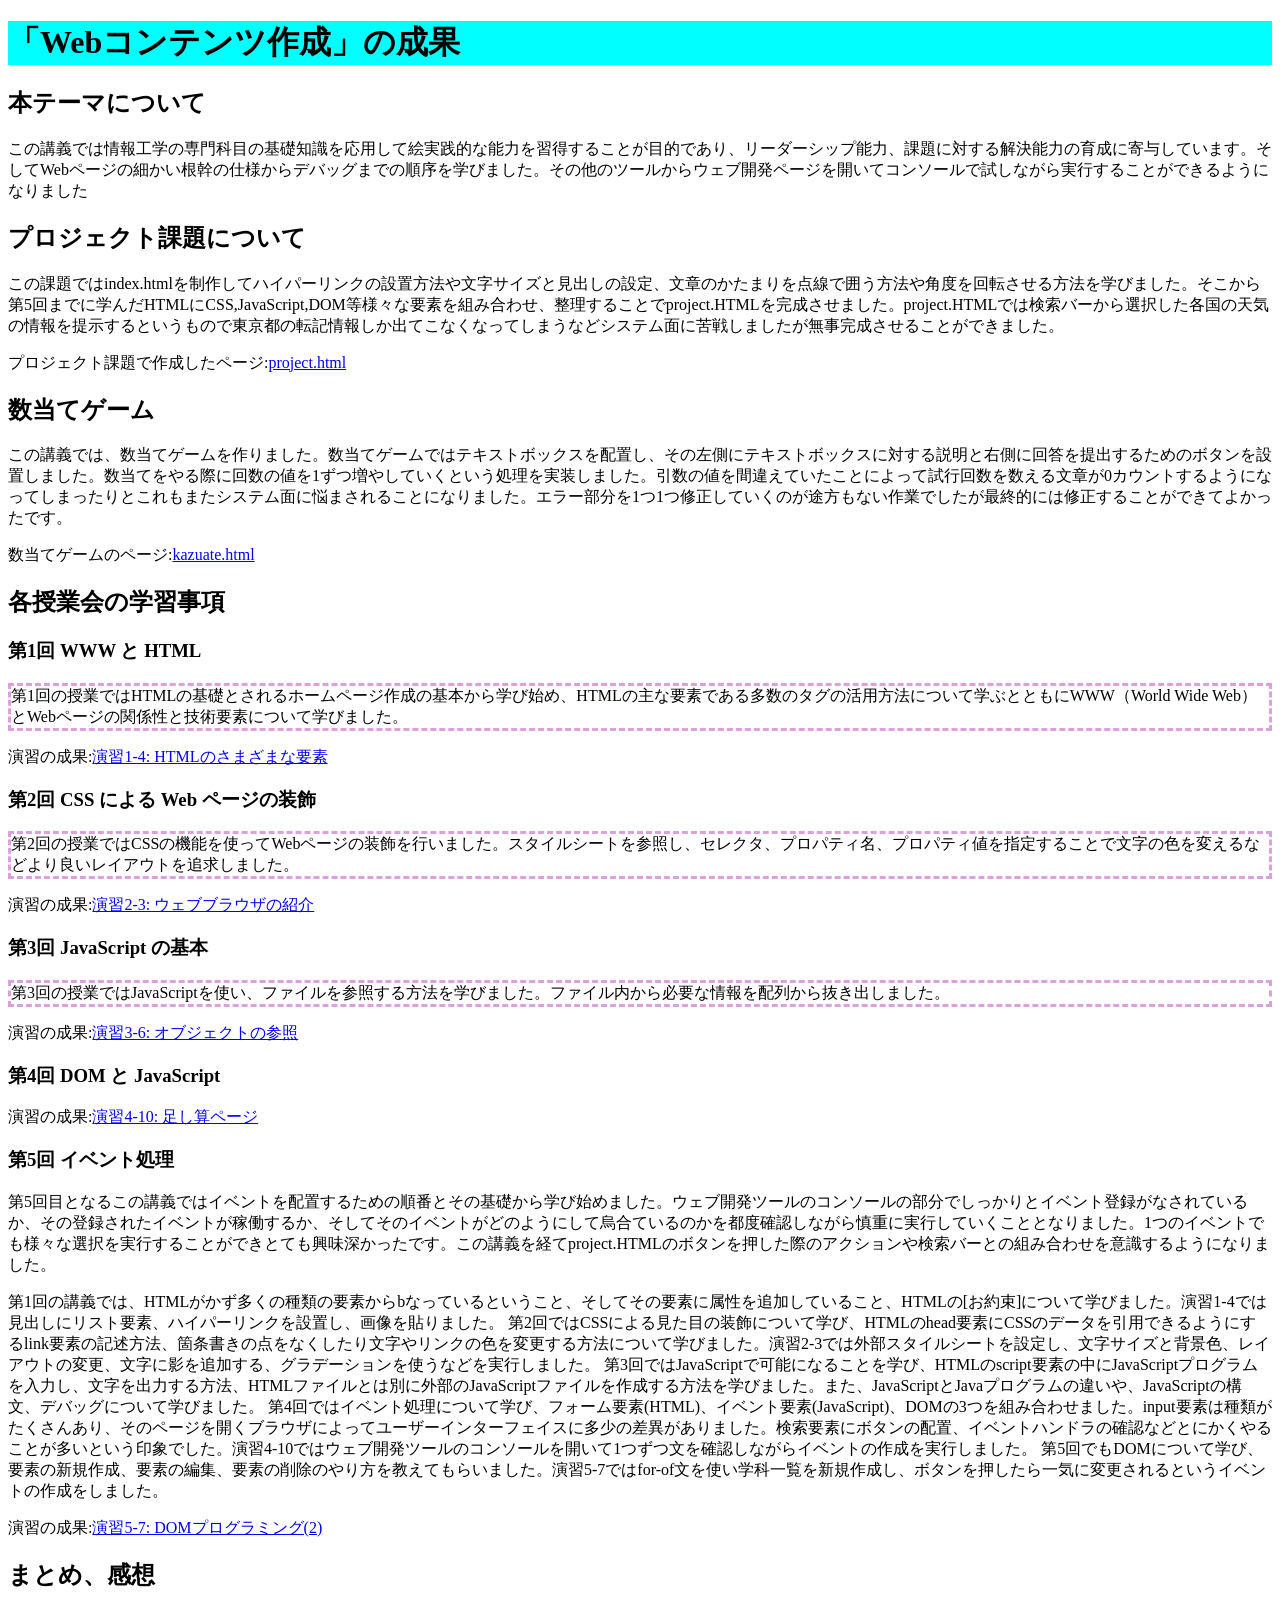
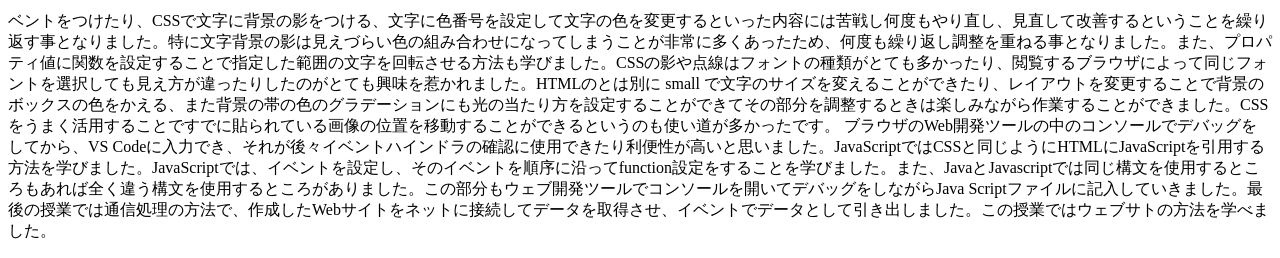
<file: index.html>
<!DOCTYPE html>
<html>
  <head>
    <meta charset="utf-8">
    <title>My test page</title>
    <link rel="stylesheet" href="style.css">
  </head>
  <body>
    <h1>「Webコンテンツ作成」の成果</h1>
    <h2>本テーマについて</h2>
    <p>この講義では情報工学の専門科目の基礎知識を応用して絵実践的な能力を習得することが目的であり、リーダーシップ能力、課題に対する解決能力の育成に寄与しています。そしてWebページの細かい根幹の仕様からデバッグまでの順序を学びました。その他のツールからウェブ開発ページを開いてコンソールで試しながら実行することができるようになりました</p>
    <h2>プロジェクト課題について</h2>
    <p>この課題ではindex.htmlを制作してハイパーリンクの設置方法や文字サイズと見出しの設定、文章のかたまりを点線で囲う方法や角度を回転させる方法を学びました。そこから第5回までに学んだHTMLにCSS,JavaScript,DOM等様々な要素を組み合わせ、整理することでproject.HTMLを完成させました。project.HTMLでは検索バーから選択した各国の天気の情報を提示するというもので東京都の転記情報しか出てこなくなってしまうなどシステム面に苦戦しましたが無事完成させることができました。</p>
    <p>プロジェクト課題で作成したページ:<a href="project.html"
			      taeget="_brank">project.html</a></p>
    <h2>数当てゲーム</h2>
    <p>この講義では、数当てゲームを作りました。数当てゲームではテキストボックスを配置し、その左側にテキストボックスに対する説明と右側に回答を提出するためのボタンを設置しました。数当てをやる際に回数の値を1ずつ増やしていくという処理を実装しました。引数の値を間違えていたことによって試行回数を数える文章が0カウントするようになってしまったりとこれもまたシステム面に悩まされることになりました。エラー部分を1つ1つ修正していくのが途方もない作業でしたが最終的には修正することができてよかったです。</p>
    <p>数当てゲームのページ:<a href="kazuate.html"
			      taeget="_brank">kazuate.html</a></p>
    <h2>各授業会の学習事項</h2>
    <h3>第1回 WWW と HTML</h3>
    <p class="line">第1回の授業ではHTMLの基礎とされるホームページ作成の基本から学び始め、HTMLの主な要素である多数のタグの活用方法について学ぶとともにWWW（World Wide Web）とWebページの関係性と技術要素について学びました。</p>
    <p>演習の成果:<a href="practice-html/elements.html"
			      taeget="_brank">演習1-4: HTMLのさまざまな要素</a></p>
    <h3>第2回 CSS による Web ページの装飾</h3>
    <p class="line">第2回の授業ではCSSの機能を使ってWebページの装飾を行いました。スタイルシートを参照し、セレクタ、プロパティ名、プロパティ値を指定することで文字の色を変えるなどより良いレイアウトを追求しました。</p>
        <p>演習の成果:<a href="practice-css/browser-intro.html"
			      taeget="_brank">演習2-3: ウェブブラウザの紹介</a></p>
    <h3>第3回 JavaScript の基本</h3>
    <p class="line">第3回の授業ではJavaScriptを使い、ファイルを参照する方法を学びました。ファイル内から必要な情報を配列から抜き出しました。</p>
        <p>演習の成果:<a href="practice-js/obj-practice.html"
			      taeget="_brank">演習3-6: オブジェクトの参照</a></p>
    <h3>第4回 DOM と JavaScript</h3>
    <p>演習の成果:<a href="practice-eventdom/tashizan.html"
			      taeget="_brank">演習4-10: 足し算ページ</a></p>

    <h3>第5回 イベント処理</h3>
    <p>第5回目となるこの講義ではイベントを配置するための順番とその基礎から学び始めました。ウェブ開発ツールのコンソールの部分でしっかりとイベント登録がなされているか、その登録されたイベントが稼働するか、そしてそのイベントがどのようにして烏合ているのかを都度確認しながら慎重に実行していくこととなりました。1つのイベントでも様々な選択を実行することができとても興味深かったです。この講義を経てproject.HTMLのボタンを押した際のアクションや検索バーとの組み合わせを意識するようになりました。</p>
    <p>第1回の講義では、HTMLがかず多くの種類の要素からbなっているということ、そしてその要素に属性を追加していること、HTMLの[お約束]について学びました。演習1-4では見出しにリスト要素、ハイパーリンクを設置し、画像を貼りました。
      第2回ではCSSによる見た目の装飾について学び、HTMLのhead要素にCSSのデータを引用できるようにするlink要素の記述方法、箇条書きの点をなくしたり文字やリンクの色を変更する方法について学びました。演習2-3では外部スタイルシートを設定し、文字サイズと背景色、レイアウトの変更、文字に影を追加する、グラデーションを使うなどを実行しました。
      第3回ではJavaScriptで可能になることを学び、HTMLのscript要素の中にJavaScriptプログラムを入力し、文字を出力する方法、HTMLファイルとは別に外部のJavaScriptファイルを作成する方法を学びました。また、JavaScriptとJavaプログラムの違いや、JavaScriptの構文、デバッグについて学びました。
      第4回ではイベント処理について学び、フォーム要素(HTML)、イベント要素(JavaScript)、DOMの3つを組み合わせました。input要素は種類がたくさんあり、そのページを開くブラウザによってユーザーインターフェイスに多少の差異がありました。検索要素にボタンの配置、イベントハンドラの確認などとにかくやることが多いという印象でした。演習4-10ではウェブ開発ツールのコンソールを開いて1つずつ文を確認しながらイベントの作成を実行しました。
      第5回でもDOMについて学び、要素の新規作成、要素の編集、要素の削除のやり方を教えてもらいました。演習5-7ではfor-of文を使い学科一覧を新規作成し、ボタンを押したら一気に変更されるというイベントの作成をしました。</p>
			<p>演習の成果:<a href="practice-dom2/dom2-exercise.html"
             taeget="_brank">演習5-7: DOMプログラミング(2) </a></p>

    <h2>まとめ、感想</h2>
    <p>ベントをつけたり、CSSで文字に背景の影をつける、文字に色番号を設定して文字の色を変更するといった内容には苦戦し何度もやり直し、見直して改善するということを繰り返す事となりました。特に文字背景の影は見えづらい色の組み合わせになってしまうことが非常に多くあったため、何度も繰り返し調整を重ねる事となりました。また、プロパティ値に関数を設定することで指定した範囲の文字を回転させる方法も学びました。CSSの影や点線はフォントの種類がとても多かったり、閲覧するブラウザによって同じフォントを選択しても見え方が違ったりしたのがとても興味を惹かれました。HTMLのとは別に small で文字のサイズを変えることができたり、レイアウトを変更することで背景のボックスの色をかえる、また背景の帯の色のグラデーションにも光の当たり方を設定することができてその部分を調整するときは楽しみながら作業することができました。CSSをうまく活用することですでに貼られている画像の位置を移動することができるというのも使い道が多かったです。
ブラウザのWeb開発ツールの中のコンソールでデバッグをしてから、VS Codeに入力でき、それが後々イベントハインドラの確認に使用できたり利便性が高いと思いました。JavaScriptではCSSと同じようにHTMLにJavaScriptを引用する方法を学びました。JavaScriptでは、イベントを設定し、そのイベントを順序に沿ってfunction設定をすることを学びました。また、JavaとJavascriptでは同じ構文を使用するところもあれば全く違う構文を使用するところがありました。この部分もウェブ開発ツールでコンソールを開いてデバッグをしながらJava Scriptファイルに記入していきました。最後の授業では通信処理の方法で、作成したWebサイトをネットに接続してデータを取得させ、イベントでデータとして引き出しました。この授業ではウェブサトの方法を学べました。
    </p>
          
  </body>
</html>
</file>
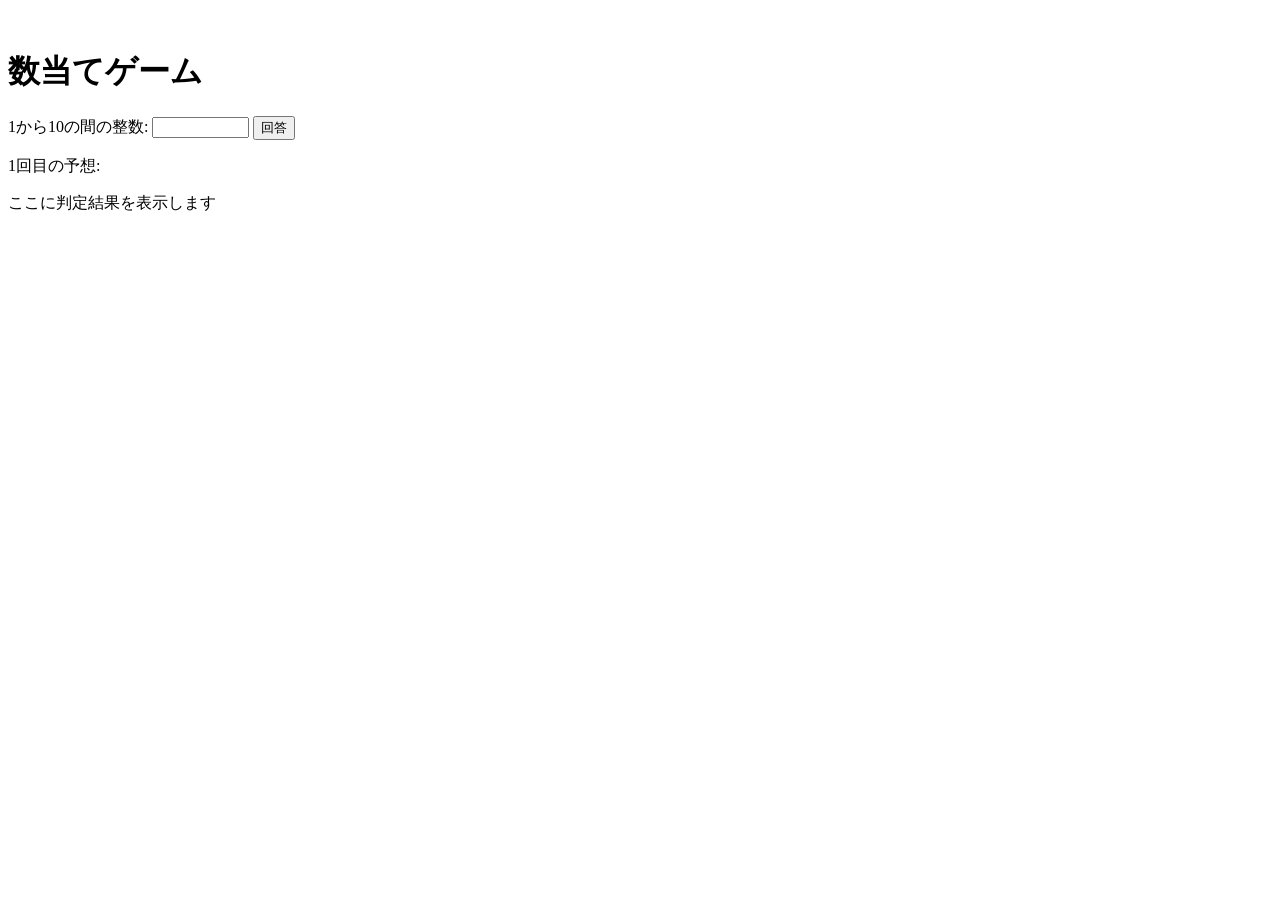
<file: kazuate.html>
<!-- 課題4-1: 数当てゲーム -->

<!DOCTYPE html>
<html>
  <head>
    <meta charset="utf-8">
    <title>数当てゲーム</title>
    <script src="kazuate.js" defer></script>
  </head>

　　<body>
    <h1>数当てゲーム</h1>
    <p>
        <!-- ここにテキストボックスとボタンを設置 -->
         1から10の間の整数:
          <input type="text" name="Yosou" size="10">
          <button id="botan">回答</button>

    </p>
    <p>
    <span id="kaisu">1</span>回目の予想:
    <span id="kaisu"></span>
    </p>
    <p id="result">ここに判定結果を表示します</p>
　　</body>
</html>
</file>
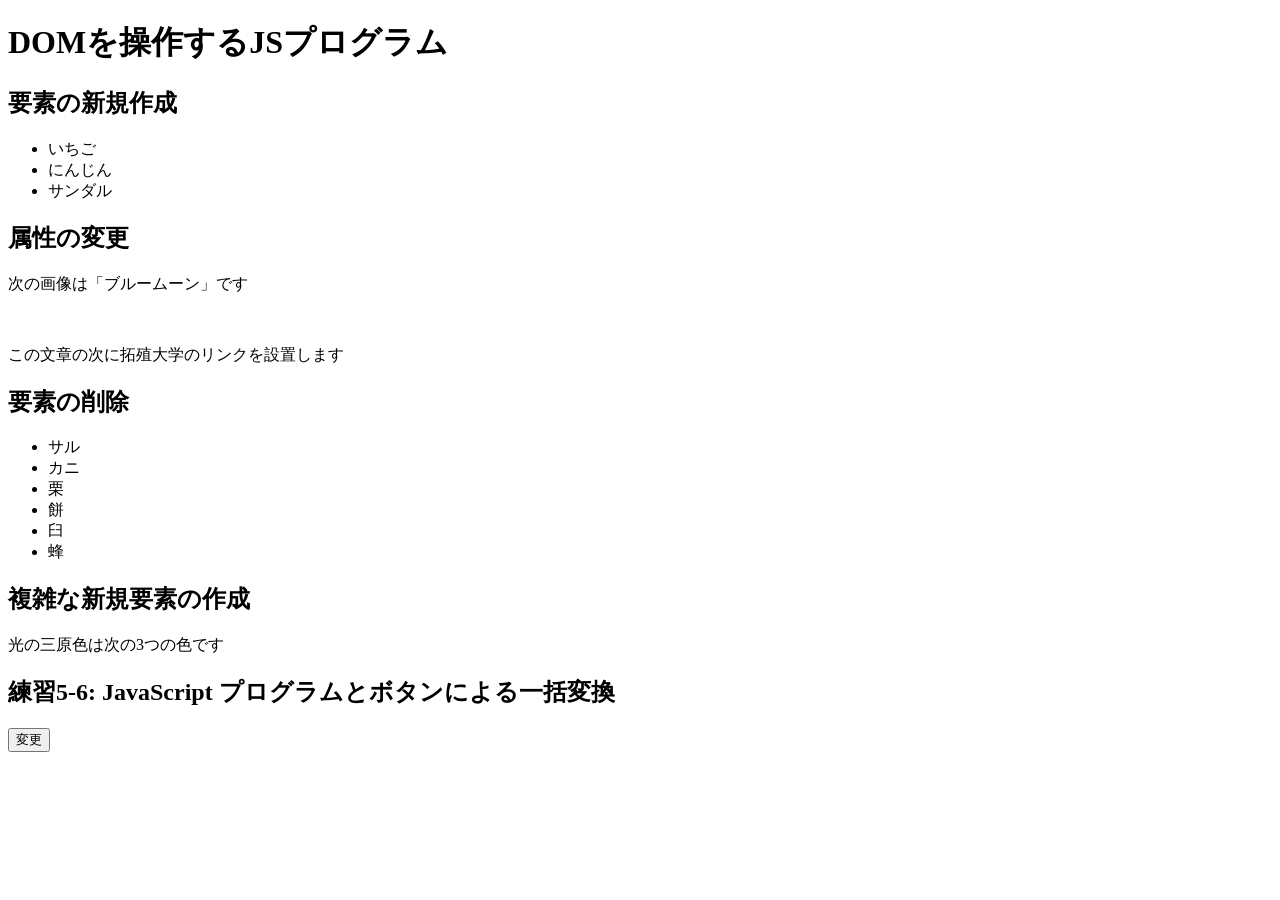
<file: practice-dom2/dom2-intro.html>
<!DOCTYPE html>
<html>
  <head>
    <title>DOMを操作するJSプログラム</title>
	<script src="dom2-intro.js" defer></script>
  </head>

  <body>
	  <h1>DOMを操作するJSプログラム</h1>

	  <h2>要素の新規作成</h2>
	  <ul id="kazoeuta">
		<li>いちご</li>
		<li>にんじん</li>
		<li>サンダル</li>
	  </ul>

	  <h2>属性の変更</h2>
	  <p>次の画像は「ブルームーン」です</p>
	  <img id="bluemoon">

	  <p id="takudai">この文章の次に拓殖大学のリンクを設置します</p>


	  <h2>要素の削除</h2>
	  <ul id="kassen">
		  <li>サル</li>
		  <li>カニ</li>
		  <li>栗</li>
		  <li id="mochi">餅</li>
		  <li>臼</li>
		  <li>蜂</li>
	  </ul>

	  <h2 id="fukuzatu">複雑な新規要素の作成</h2>
	  <p id="primary">光の三原色は次の3つの色です</p>

	  <h2>練習5-6: JavaScript プログラムとボタンによる一括変換</h2>
	  <button id="henkou">変更</button>

  </body>
</html>
</file>
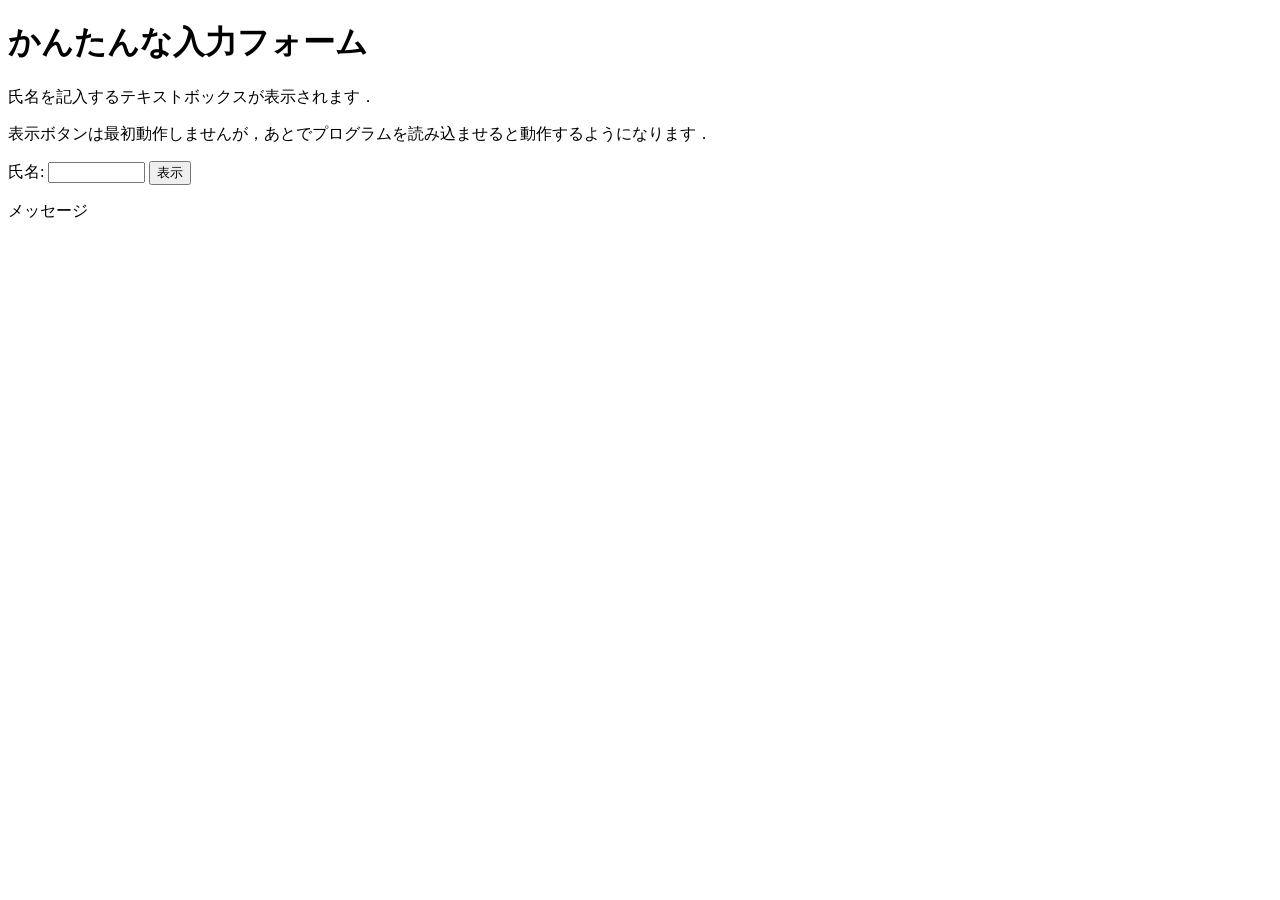
<file: practice-eventdom/input-demo.html>
<!DOCTYPE html>
<html>
  <head>
    <script src="input-demo.js" defer></script>
    <title>かんたんな入力フォーム</title>
  </head>

  <body>
    <h1>かんたんな入力フォーム</h1>
	<p>氏名を記入するテキストボックスが表示されます．</p>
	<p>表示ボタンは最初動作しませんが，あとでプログラムを読み込ませると動作するようになります．</p>
	<label for="shimei">氏名: </label>
	<input type="text" name="shimei" size="10" id="shimei">
	<button id="print">表示</button>
	<p id="message">メッセージ</p>
  </body>
</html>
</file>
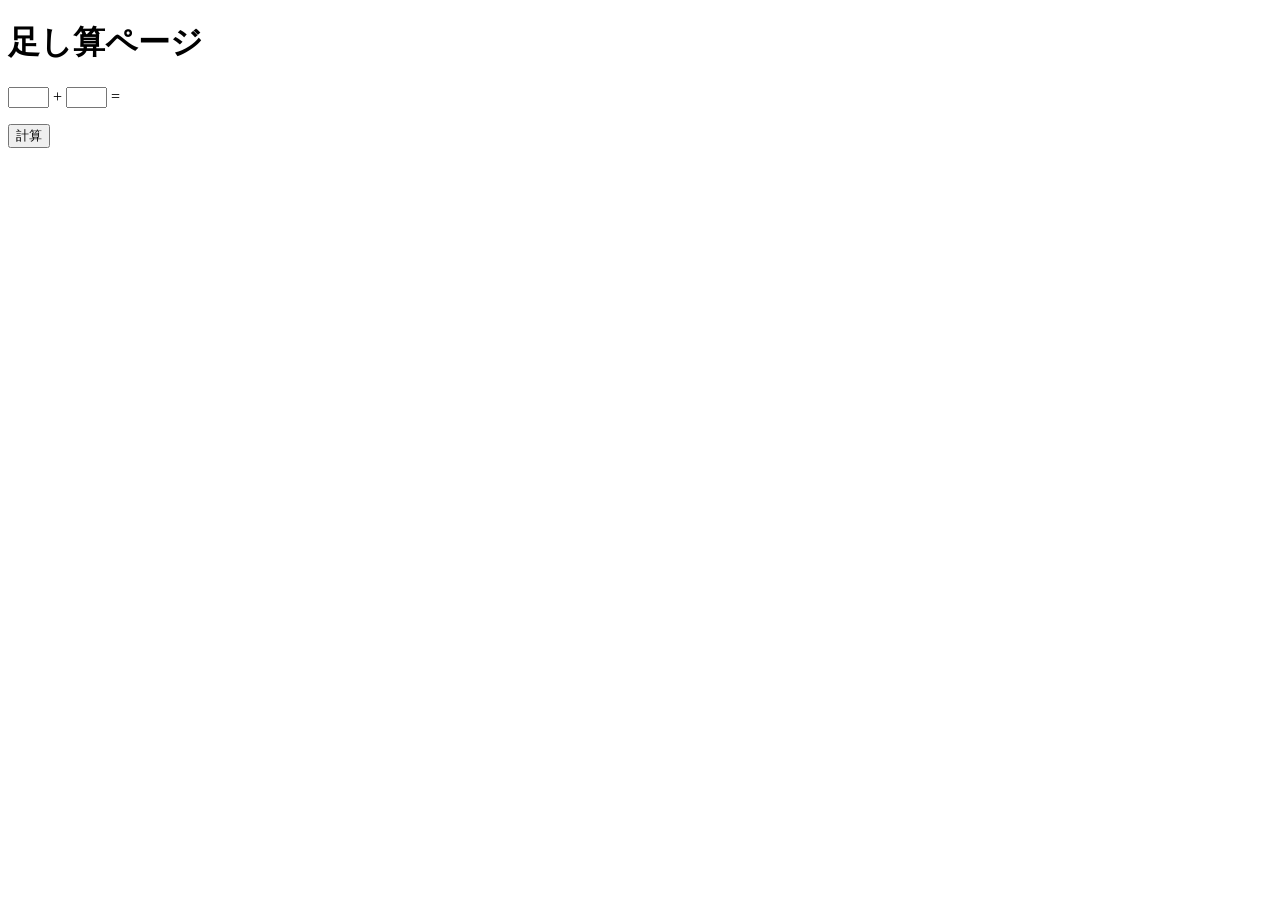
<file: practice-eventdom/tashizan.html>
<!DOCTYPE html>
<html>
  <head>
	<script src="tashizan.js" defer></script>
    <title>足し算ページ</title>
  </head>

  <body>
    <h1>足し算ページ</h1>
	<p>
	<input type="text" name="left" id="left" size="3">
	+
	<input type="text" name="right" id="right" size="3">
	=
	<span id="answer"></span>
	</p>
	<button id="calc">計算</button>
  </body>
</html>
</file>
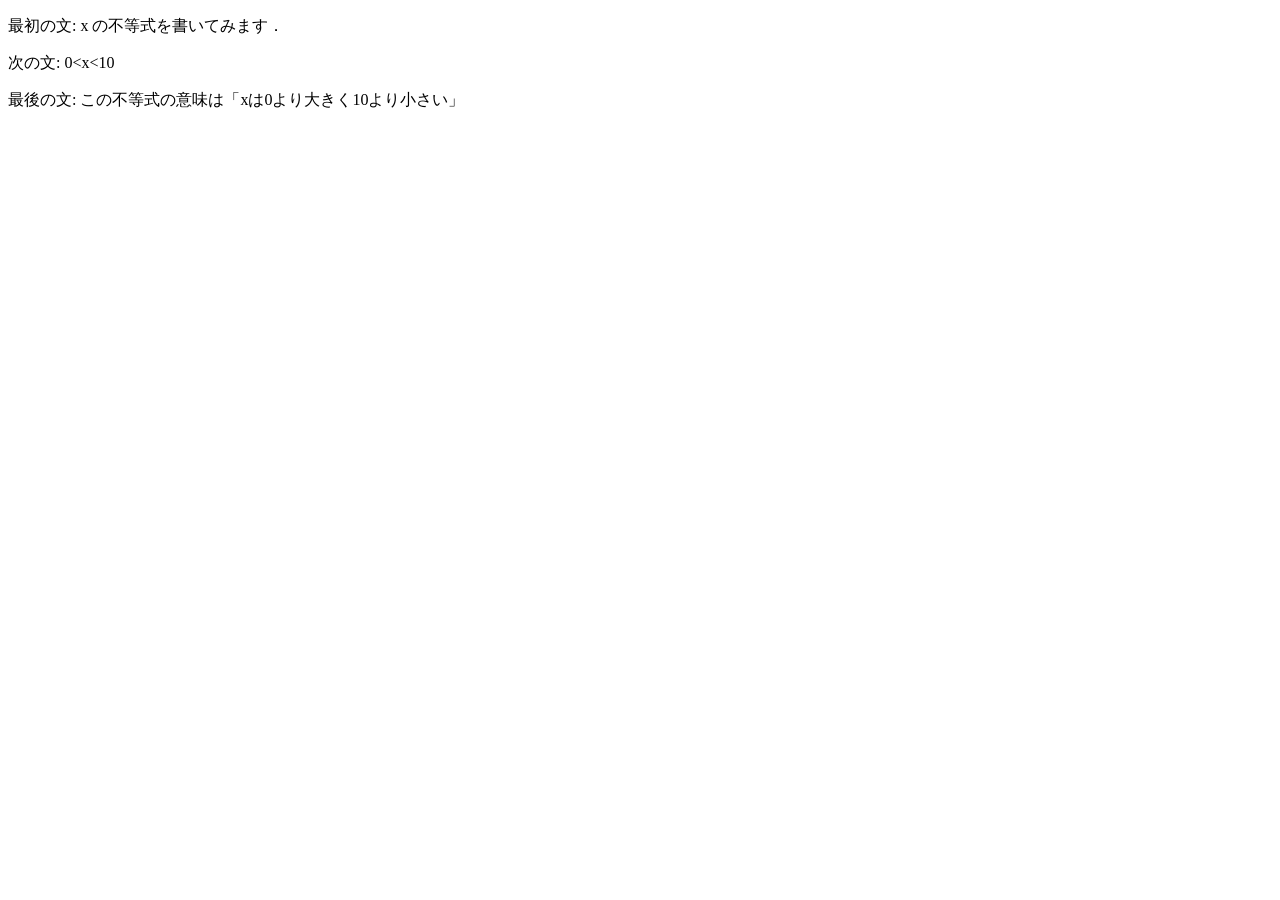
<file: practice-html/structure.html>
<!DOCTYPE html>
<html>
   <head>
      <meta charset="utf-8">
      <title>演習1-3</title>
   </head>
   <body>
      <p>最初の文: x の不等式を書いてみます．</p>
   <p>次の文: 0&lt;x&lt;10</p>
   <p>最後の文: この不等式の意味は「xは0より大きく10より小さい」</p>
<!--
<p>これは不要な文章です．</p>
-->
   </body>

</html>
</file>
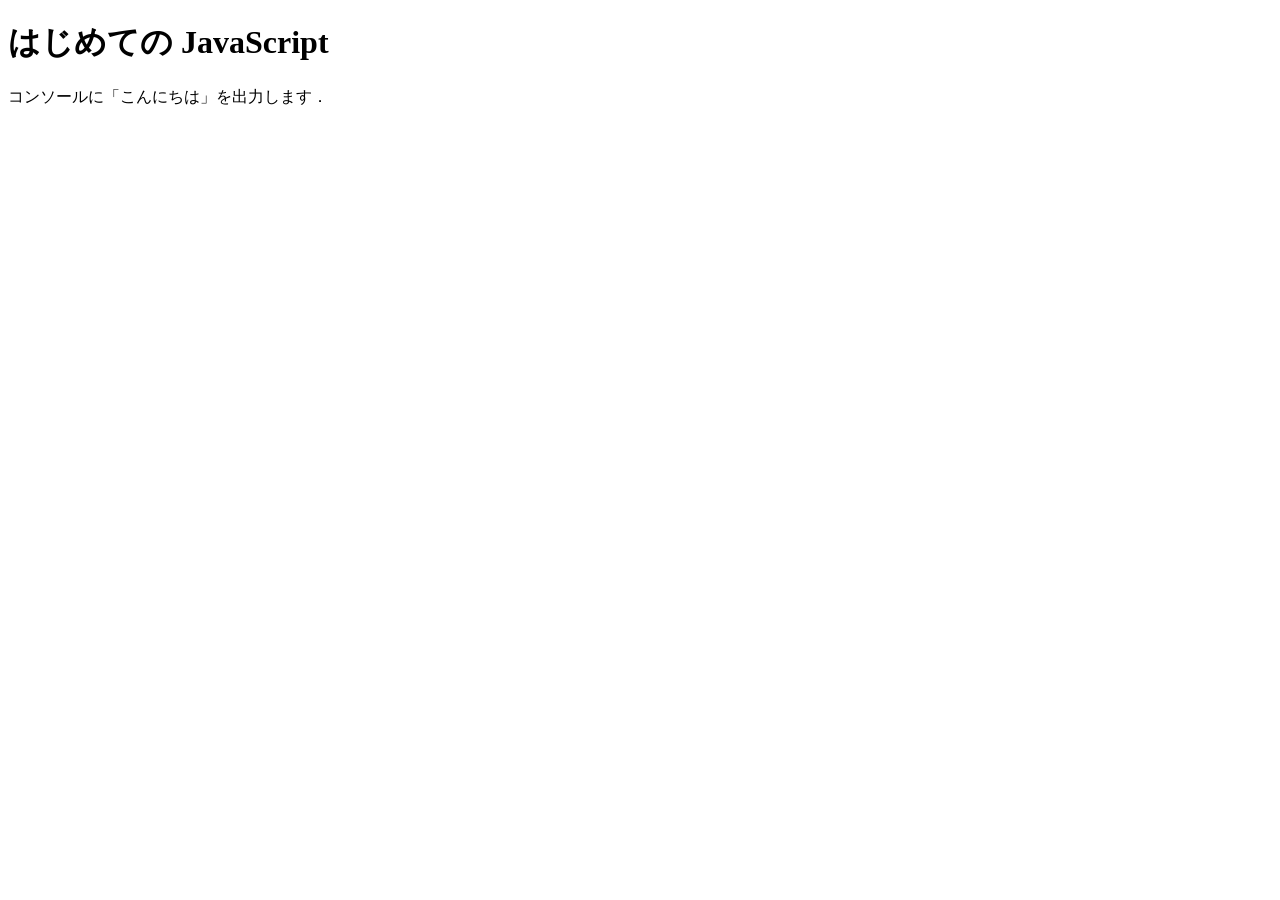
<file: practice-js/jsintro.html>
<!DOCTYPE html>
<html>
  <head>
    <meta charset="utf-8">
    <title>はじめての JavaScript</title>
    <script src="hello.js" defer></script>
  </head>

  <body>
    <h1>はじめての JavaScript</h1>

    <p>コンソールに「こんにちは」を出力します．</p>
  </body>
</html>
</file>
<file: style.css>
h1{
    background-color: aqua;
}
.line{
    border: dashed plum;
}
a:link{
    color:blue;
}
a:visited{
    color:purple;
}
a:hover{
    color:navy;
}
</file>
